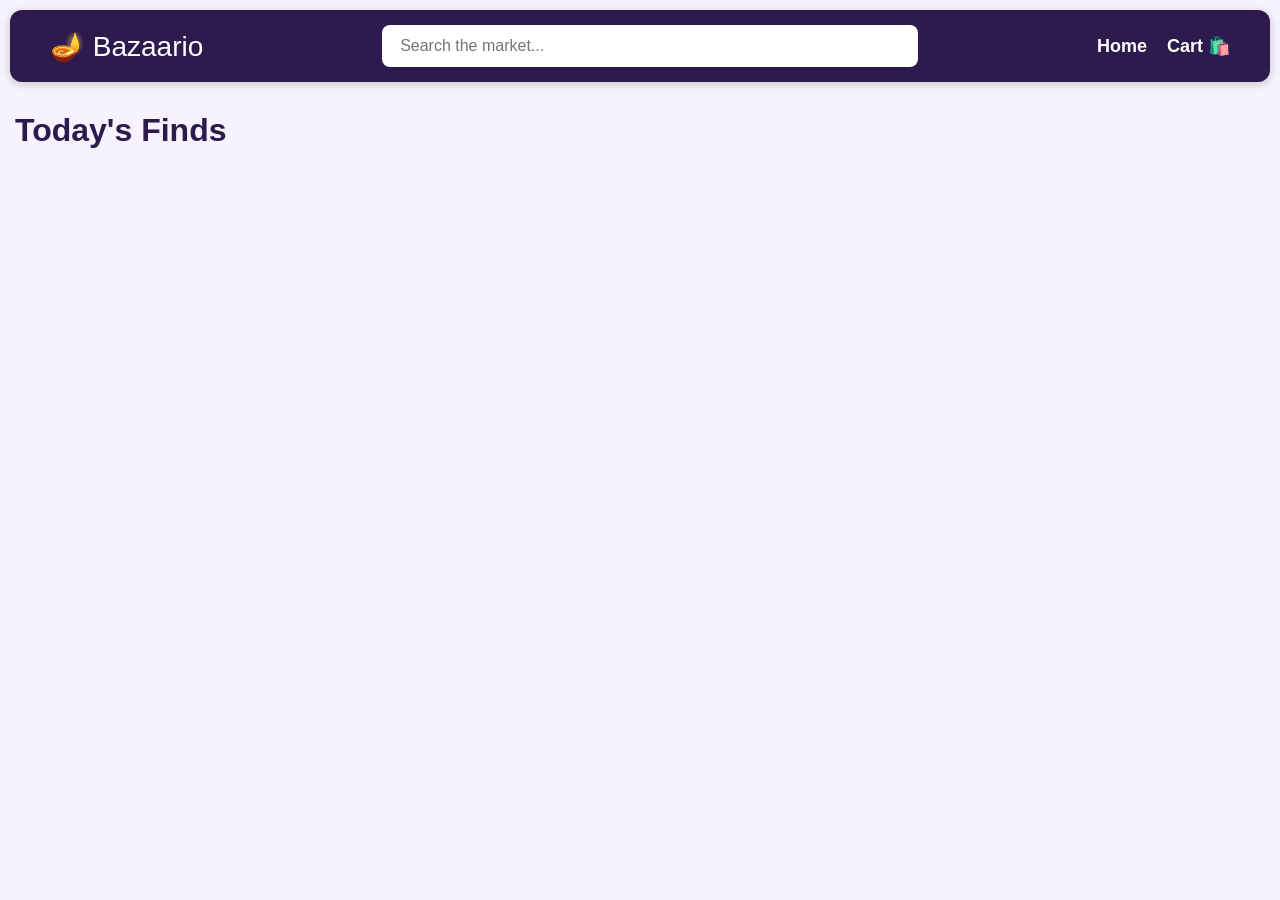
<file: index.html>
<!DOCTYPE html>
<html lang="en">
<head>
    <meta charset="UTF-8">
    <meta name="viewport" content="width=device-width, initial-scale=1.0">
    <title>Bazaario — Shop the Market</title>
    <link rel="stylesheet" href="style.css">
</head>
<body>
    <nav class="navbar">
        <div class="nav-left">
            <a href="index.html" class="logo">
                🪔 Bazaario
            </a>
        </div>
        <div class="nav-center">
            <input type="text" id="searchInput" placeholder="Search the market...">
        </div>
        <div class="nav-right">
            <a href="index.html">
                Home
            </a>
            <a href="cart.html">
                Cart 🛍️
            </a>
        </div>
    </nav>
    <h1>Today's Finds</h1>
    <div id="products"></div>
    <script src="app.js"></script>
</body>
</html>
</file>
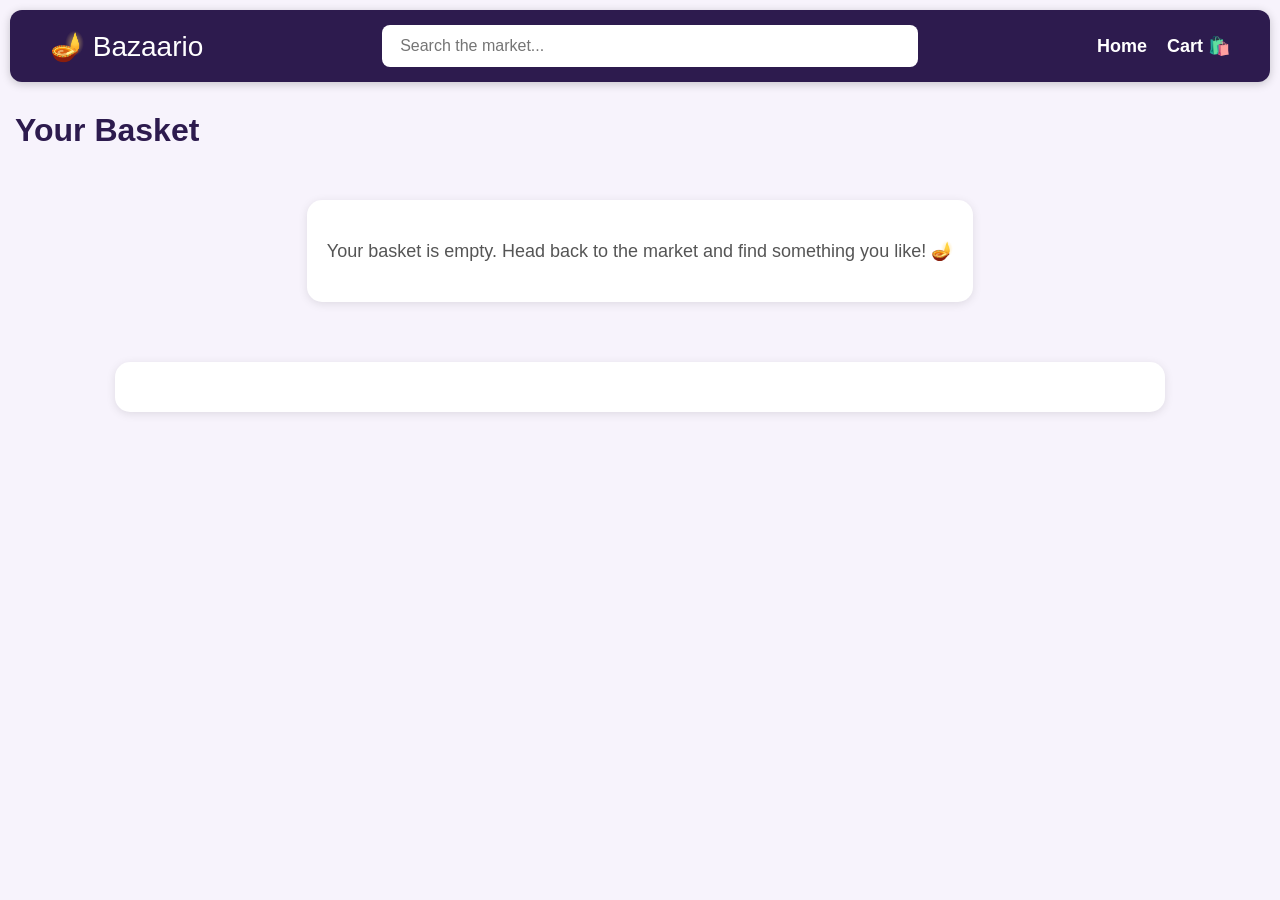
<file: cart.html>
<!DOCTYPE html>
<html lang="en">
<head>
    <meta charset="UTF-8">
    <meta name="viewport" content="width=device-width, initial-scale=1.0">
    <title>Bazaario — Your Cart</title>
    <link rel="stylesheet" href="style.css">
</head>
<body>
    <nav class="navbar">
        <div class="nav-left">
            <a href="index.html" class="logo">
                🪔 Bazaario
            </a>
        </div>
        <div class="nav-center">
            <input type="text" id="searchInput" placeholder="Search the market...">
        </div>
        <div class="nav-right">
            <a href="index.html">
                Home
            </a>
            <a href="cart.html">
                Cart 🛍️
            </a>
        </div>
    </nav>
    <h1>Your Basket</h1>
    <div id="cartItems"></div>
    <h2 id="total"></h2>
    <script src="cart.js"></script>
</body>
</html>
</file>
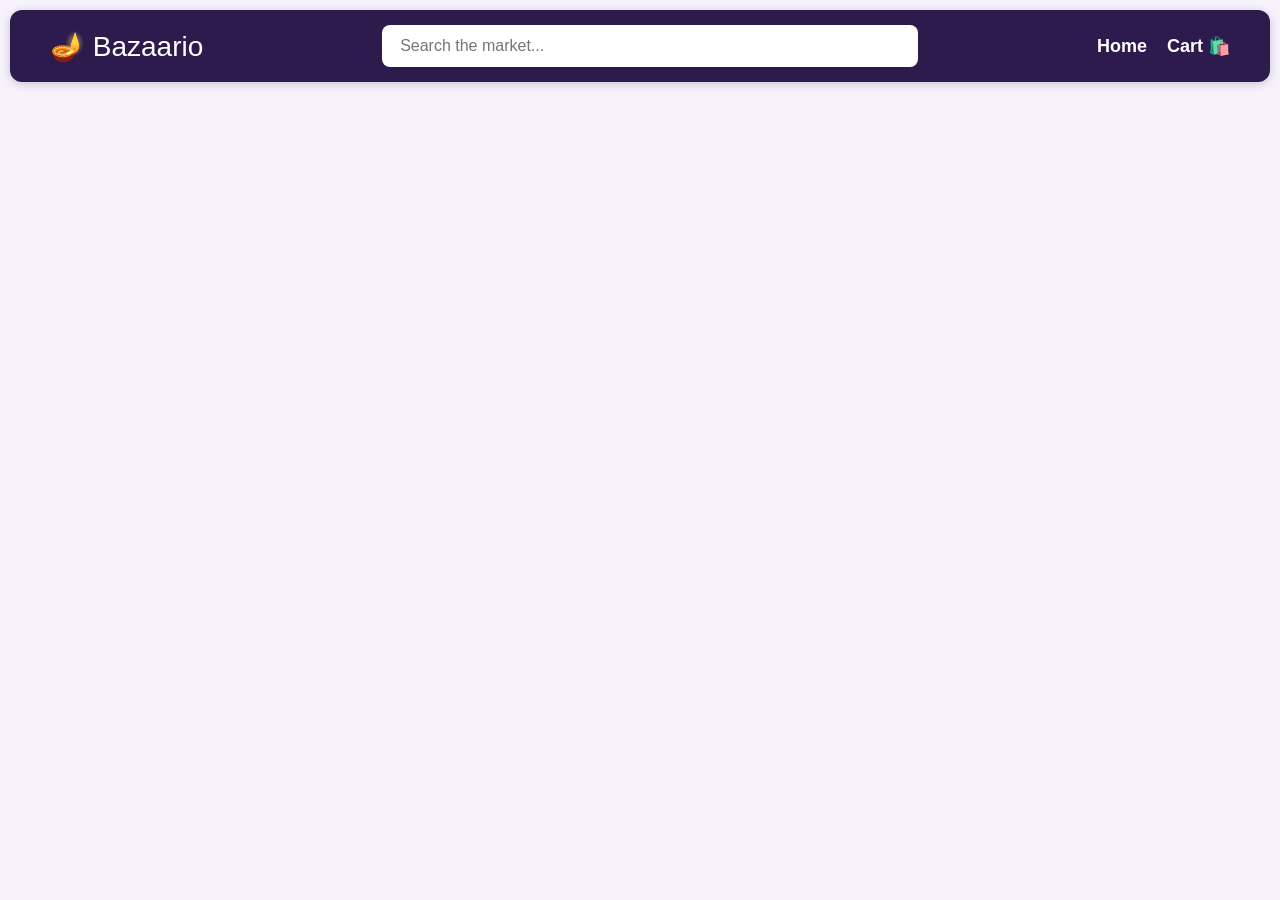
<file: product.html>
<!DOCTYPE html>
<html lang="en">
<head>
    <meta charset="UTF-8">
    <meta name="viewport" content="width=device-width, initial-scale=1.0">
    <title>Bazaario — Product Details</title>
    <link rel="stylesheet" href="style.css">
</head>
<body>
    <nav class="navbar">
        <div class="nav-left">
            <a href="index.html" class="logo">
                🪔 Bazaario
            </a>
        </div>
        <div class="nav-center">
            <input type="text" id="searchInput" placeholder="Search the market...">
        </div>
        <div class="nav-right">
            <a href="index.html">
                Home
            </a>
            <a href="cart.html">
                Cart 🛍️
            </a>
        </div>
    </nav>
    <div id="productDetails"></div>
    <script src="product.js"></script>
</body>
</html>
</file>
<file: style.css>
body{
    font-family: Arial, sans-serif;
    padding: 10px;
    background-color: #f7f3fc;
    margin: 0;
}

.navbar{
    display: flex;
    justify-content: space-between;
    align-items: center;
    background: #2d1b4e;
    padding: 15px 40px;
    border-radius: 12px;
    margin-bottom: 30px;
    box-shadow: 0 2px 10px rgba(0,0,0,0.2);
}

.logo{
    color: white;
    font-size: 28px;
    margin: 0;
    cursor: pointer;
}

.nav-left a {
    text-decoration:none;
    color: white;
}

.nav-center{
    flex: 1;
    display: flex;
    justify-content: center;
    margin: 0 30px;
}

#searchInput{
    width: 100%;
    max-width: 500px;
    padding: 12px 18px;
    border: none;
    border-radius: 8px;
    font-size: 16px;
    outline: none;
}

.nav-right{
    display: flex;
    align-items: center;
    gap: 20px;
}

.nav-right a{
    text-decoration: none;
    color: white;
    font-size: 18px;
    font-weight: bold;
    transition: 0.3s;
}

.nav-right a:hover{
    color: #f2a93c;
}

h1{
    color: #2d1b4e;
    margin-left: 5px;
}

#products{
    display: grid;
    grid-template-columns: repeat(auto-fill, minmax(220px,1fr));
    gap: 20px;
}

.card{
    background: white;
    border-radius: 12px;
    padding: 15px;
    text-align: center;
    box-shadow: 0 2px 10px rgba(0,0,0,0.1);
    display: flex;
    flex-direction: column;
    justify-content: space-between;
    transition: 0.3s;
}

.card:hover{
    transform: translateY(-5px);
}

.card img{
    width: 100%;
    height: 220px;
    object-fit: cover;
    border-radius: 10px;
}

.card h3{
    font-size: 18px;
    margin: 15px 0 10px;
    color: #222;
    min-height: 50px;
}

.card p{
    font-size: 20px;
    color: #e8447a;
    font-weight: bold;
    margin-bottom: 15px;
}

.card a{
    text-decoration: none;
}

.card button{
    width: 100%;
    padding: 12px;
    border: none;
    background: #2d1b4e;
    color: white;
    border-radius: 8px;
    font-size: 16px;
    cursor: pointer;
    transition: 0.3s;
}

.card button:hover{
    background: #f2a93c;
}

#productDetails{
    max-width: 1100px;
    margin: auto;
}

#productDetails .card{
    display: flex;
    gap: 40px;
    background: white;
    padding: 30px;
    border-radius: 15px;
    box-shadow: 0 4px 15px rgba(0,0,0,0.1);
    align-items: center;
}

#productDetails img{
    width: 450px;
    height: 450px;
    object-fit: cover;
    border-radius: 15px;
}

.product-content{
    flex: 1;
}

.product-content h2{
    font-size: 32px;
    margin-bottom: 15px;
    color: #2d1b4e;
}

.product-content p{
    font-size: 18px;
    line-height: 1.7;
    color: #555;
    margin-bottom: 20px;
}

.product-content h3{
    font-size: 30px;
    color: #e8447a;
    margin-bottom: 25px;
}

.product-content button{
    padding: 14px 28px;
    border: none;
    background: #2d1b4e;
    color: white;
    font-size: 18px;
    border-radius: 10px;
    cursor: pointer;
    transition: 0.3s;
}

.product-content button:hover{
    background: #f2a93c;
}

#cartItems{
    display: flex;
    flex-direction: column;
    gap: 20px;
    max-width: 1000px;
    margin: auto;
}

.cart-card{
    display: flex;
    justify-content: space-between;
    align-items: center;
    background: white;
    padding: 20px;
    border-radius: 15px;
    box-shadow: 0 2px 10px rgba(0,0,0,0.1);
}

.cart-left{
    display: flex;
    align-items: center;
    gap: 20px;
}

.cart-card img{
    width: 140px;
    height: 140px;
    object-fit: cover;
    border-radius: 10px;
}

.cart-info{
    text-align: left;
}

.cart-info h3{
    font-size: 22px;
    margin-bottom: 10px;
    color: #2d1b4e;
}

.cart-info p{
    font-size: 20px;
    color: #e8447a;
    font-weight: bold;
}

.cart-card button{
    width: auto;
    background: red;
    color: white;
    border: none;
    padding: 12px 18px;
    border-radius: 8px;
    cursor: pointer;
    transition: 0.3s;
}

.cart-card button:hover{
    background: darkred;
}

#total{
    max-width: 1000px;
    margin: 30px auto;
    background: white;
    padding: 25px;
    border-radius: 15px;
    box-shadow: 0 2px 10px rgba(0,0,0,0.1);
    font-size: 28px;
    font-weight: bold;
    text-align: right;
    color: #2d1b4e;
}

.empty-state{
    text-align: center;
    max-width: 1000px;
    margin: 30px auto;
    padding: 40px 20px;
    background: white;
    border-radius: 15px;
    box-shadow: 0 2px 10px rgba(0,0,0,0.1);
    color: #555;
    font-size: 18px;
}

@media(max-width:992px){
    #products{
        grid-template-columns: repeat(2,1fr);
    }
}

@media(max-width:768px){
    .navbar{
        flex-direction: column;
        gap: 15px;
        padding: 20px;
    }

    .nav-center{
        width: 100%;
        margin: 0;
    }

    #searchInput{
        max-width: 100%;
    }

    .nav-right{
        width: 100%;
        justify-content: center;
    }

    #productDetails .card{
        flex-direction: column;
    }

    #productDetails img{
        width: 100%;
        height: 350px;
    }

    .product-content h2{
        font-size: 26px;
    }

    .cart-card{
        flex-direction: column;
        text-align: center;
        gap: 20px;
    }

    .cart-left{
        flex-direction: column;
    }

    .cart-card img{
        width: 100%;
        height: 250px;
    }

    .cart-info{
        text-align: center;
    }

    #total{
        text-align: center;
    }
}

@media(max-width:576px){
    #products{
        grid-template-columns: 1fr;
    }
}
</file>
